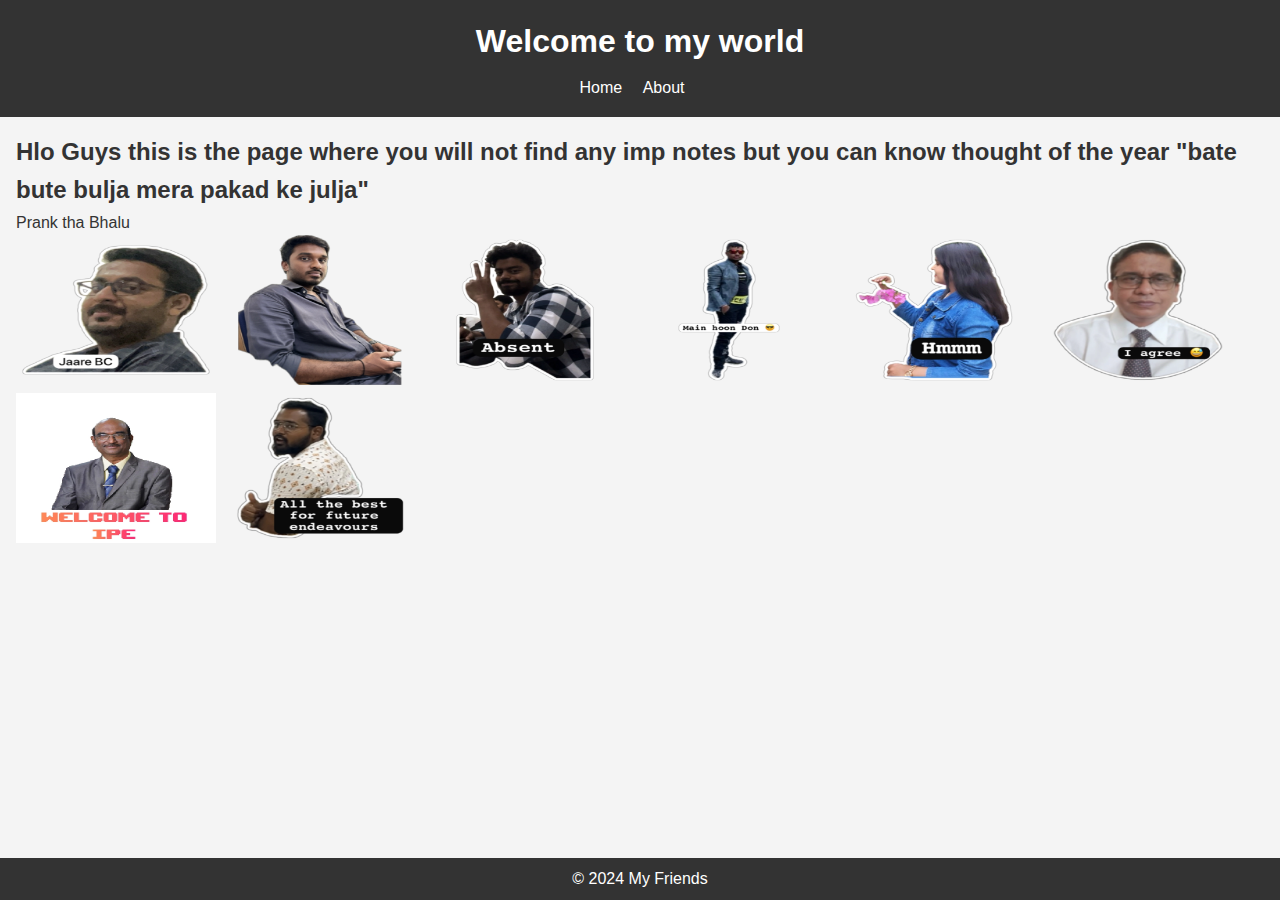
<file: index.html>
<!DOCTYPE html>
<html lang="en">
<head>
    <meta charset="UTF-8">
    <meta name="viewport" content="width=device-width, initial-scale=1.0">
    <title>Home of IPE </title>
    <link rel="stylesheet" href="style.css">
</head>
<body>
    <header>
        <h1>Welcome to my world</h1>
        <nav>
            <ul>
                <li><a href="index.html">Home</a></li>
                <li><a href="about.html">About</a></li>
            </ul>
        </nav>
    </header>
    <main>
        <h2> Hlo Guys this is the page where you will not find any imp notes but you can know thought of the year "bate bute bulja mera pakad ke julja" </h2>
        <p>Prank tha Bhalu</p>
        <img src="image/aftab.webp" width="200" height="150">
        <img src="image/pranay.webp" width="200" height="150">
        <img src="image/arshad.webp" width="200" height="150">
        <img src="image/don.webp" width="200" height="150">
        <img src="image/hmmm.webp" width="200" height="150">
        <img src="image/i agree.webp" width="200" height="150">
        <img src="image/ipe.webp" width="200" height="150">
        <img src="image/akash.webp" width="200" height="150">
    </main>
    <footer>
        <p>&copy; 2024 My Friends</p>
    </footer>
</body>
</html>
</file>
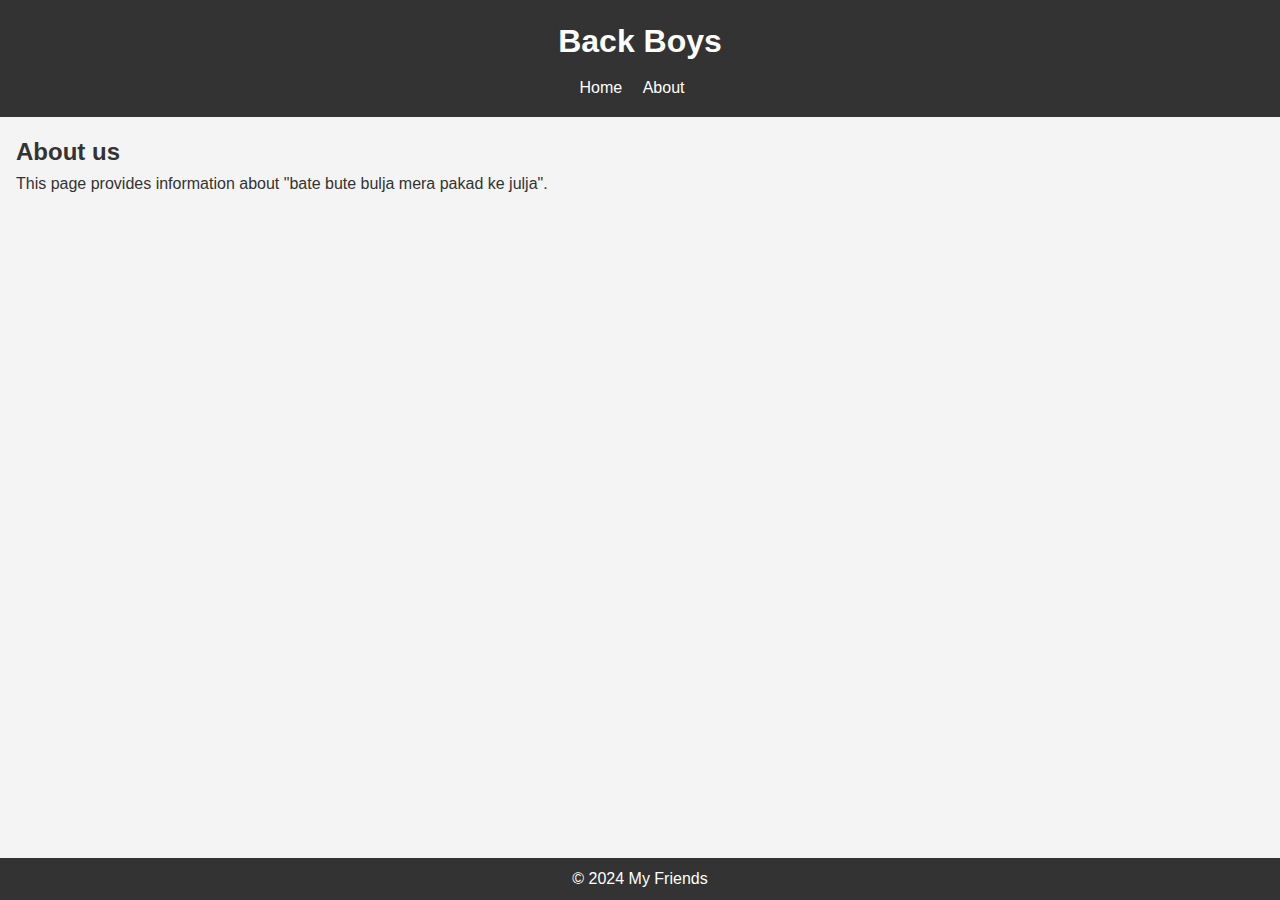
<file: about.html>
<!DOCTYPE html>
<html lang="en">
<head>
    <meta charset="UTF-8">
    <meta name="viewport" content="width=device-width, initial-scale=1.0">
    <title>About Us </title>
    <link rel="stylesheet" href="style.css">
</head>
<body>
    <header>
        <h1>Back Boys</h1>
        <nav>
            <ul>
                <li><a href="index.html">Home</a></li>
                <li><a href="about.html">About</a></li>
            </ul>
        </nav>
    </header>
    <main>
        <h2>About us </h2>
        <p>This page provides information about "bate bute bulja mera pakad ke julja".</p>
    </main>
    <footer>
        <p>&copy; 2024 My Friends</p>
    </footer>
</body>
</html>
</file>
<file: style.css>
/* General Reset */
* {
    margin: 0;
    padding: 0;
    box-sizing: border-box;
}

/* Body Styling */
body {
    font-family: Arial, sans-serif;
    line-height: 1.6;
    color: #333;
    background-color: #f4f4f4;
}

/* Header Styling */
header {
    background: #333;
    color: #fff;
    padding: 1rem 0;
    text-align: center;
}

header h1 {
    margin-bottom: 0.5rem;
}

nav ul {
    list-style: none;
    padding: 0;
}

nav ul li {
    display: inline;
    margin-right: 1rem;
}

nav ul li a {
    color: #fff;
    text-decoration: none;
}

nav ul li a:hover {
    text-decoration: underline;
}

/* Main Content Styling */
main {
    padding: 1rem;
}

/* Footer Styling */
footer {
    background: #333;
    color: #fff;
    text-align: center;
    padding: 0.5rem 0;
    position: fixed;
    bottom: 0;
    width: 100%;
}
</file>
